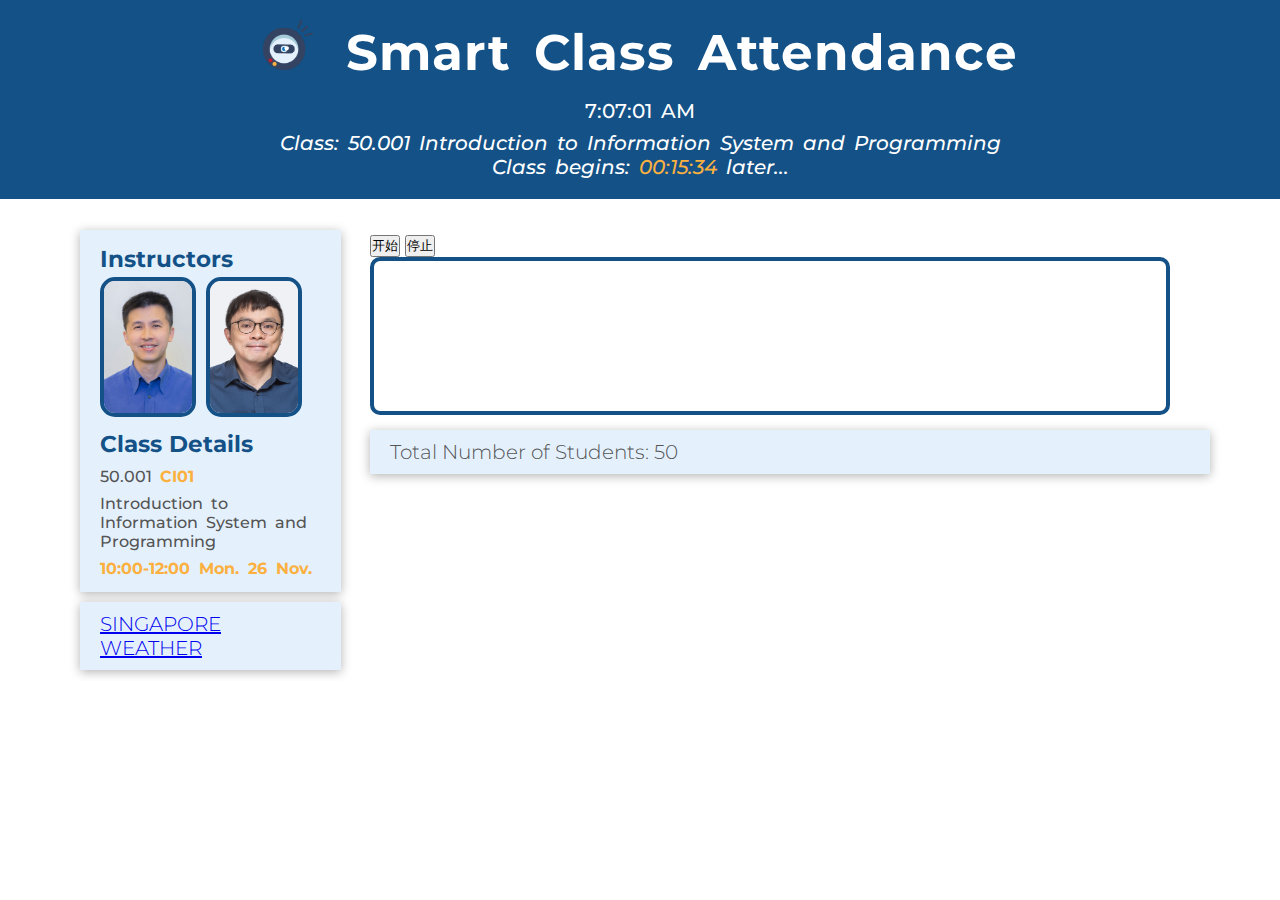
<file: Face_detection_Interface/index.html>
<!DOCTYPE html>
<html lang="en">
<head>
    <meta charset="UTF-8">
    <title>Face Detection Interface</title>
    <meta name="viewport" content="width=device-width, initial-scale=1">
    <script src="https://code.jquery.com/jquery-3.3.1.js"></script>
    <script src="resource/Js/camera.js"></script>
    <link rel="stylesheet" type="text/css" href="resource/css/grid.css">
    <link rel="stylesheet" type="text/css" href="resource/css/style.css">
    <link href="https://fonts.googleapis.com/css?family=Montserrat:300,300i,400,400i,500,600,700,800" rel="stylesheet">
    <link href="//netdna.bootstrapcdn.com/font-awesome/4.7.0/css/font-awesome.min.css" rel="stylesheet">

    <script src="resource/Js/tracking/tracking-min.js"></script>
    <script src="resource/Js/tracking/tracking.js"></script>
    <script src="resource/Js/tracking/data/face.js"></script>

    <script src="resource/Js/face-api/face-api.js"></script>

</head>
<body>
    <header>
        <div class="title-banner">
            <div class="row">
                <h1 class="title-text">
                    <img class="logo" src="resource/img/Logo.png">
                    Smart Class Attendance
                </h1>
                <div class="row time-display">
                    <h4><span id="datetime" style="text-align: center"></span></h4>
                    <script>
                      setInterval(function() {
                        var dt = new Date();
                        document.getElementById("datetime").innerHTML = dt.toLocaleTimeString("en-US");
                      })
                    </script>
                </div>
            </div>
            <div>
                <h4 class="class-detail">Class: 50.001 Introduction to Information System and Programming</h4>
                <h4 class="class-detail">Class begins:
                    <span>00:15:34</span>
                    later...
                </h4>
            </div>
        </div>
    </header>

    <section class="row main-interface">
        <div class="col span-1-of-4">
            <div class="row class-more-detail">
                <h3>Instructors</h3>
                <img src="resource/img/teacher1.webp" class="teacher">
                <img src="resource/img/teacher2.webp" class="teacher">
                <h3>Class Details</h3>
                <h4>50.001 <b>CI01</b></h4>
                <h4>Introduction to Information System and Programming</h4>
                <h4><b>10:00-12:00 Mon. 26 Nov.</b></h4>
            </div>
            <div class="row weather">
                <a class="weatherwidget-io" href="https://forecast7.com/en/1d36103d87/singapore/" data-label_1="SINGAPORE" data-label_2="WEATHER" data-icons="Climacons Animated" data-days="3" data-theme="original" >SINGAPORE WEATHER</a>
                <script>
                  !function(d,s,id){var js,fjs=d.getElementsByTagName(s)[0];if(!d.getElementById(id)){js=d.createElement(s);js.id=id;js.src='https://weatherwidget.io/js/widget.min.js';fjs.parentNode.insertBefore(js,fjs);}}(document,'script','weatherwidget-io-js');
                </script>
            </div>
        </div>
        <div class="col span-3-of-4 face-detection">
            <div class="row">
                <div class="row face-detection-area">
                    <button class="start-take-photo" onclick="startTakePhoto()">开始</button>
                    <button class="stop-take-photo" onclick="stopTakePhoto()">停止</button>
                    <video id="v"></video>
                    <canvas id="canvas" style="visibility: hidden; display: none"></canvas>
                </div>
                <div class="row attendance-situation">
                    <p id="attendance-status"></p>
                    <p>Total Number of Students: <span>50</span></p>
                </div>
            </div>
            <canvas class="web_camera"></canvas>
        </div>
    </section>

</body>
<script>
  turnOnCamera();
</script>
</html>
</file>
<file: Face_detection_Interface/resource/css/grid.css>
/*  SECTIONS  ============================================================================= */

.section {
	clear: both;
	padding: 0px;
	margin: 0px;
}

/*  GROUPING  ============================================================================= */

.row {
    zoom: 1; /* For IE 6/7 (trigger hasLayout) */
}

.row:before,
.row:after {
    content:"";
    display:table;
}
.row:after {
    clear:both;
}

/*  GRID COLUMN SETUP   ==================================================================== */

.col {
	display: block;
	float:left;
	margin: 1% 0 1% 1.6%;
}

.col:first-child { margin-left: 0; } /* all browsers except IE6 and lower */


/*  REMOVE MARGINS AS ALL GO FULL WIDTH AT 480 PIXELS */

@media only screen and (max-width: 480px) {
	.col { 
		/*margin: 1% 0 1% 0%;*/
        margin: 0;
	}
}


/*  GRID OF TWO   ============================================================================= */


.span-2-of-2 {
	width: 100%;
}

.span-1-of-2 {
	width: 49.2%;
}

/*  GO FULL WIDTH AT LESS THAN 480 PIXELS */

@media only screen and (max-width: 480px) {
	.span-2-of-2 {
		width: 100%; 
	}
	.span-1-of-2 {
		width: 100%; 
	}
}


/*  GRID OF THREE   ============================================================================= */

	
.span-3-of-3 {
	width: 100%; 
}

.span-2-of-3 {
	width: 66.13%; 
}

.span-1-of-3 {
	width: 32.26%; 
}


/*  GO FULL WIDTH AT LESS THAN 480 PIXELS */

@media only screen and (max-width: 480px) {
	.span-3-of-3 {
		width: 100%; 
	}
	.span-2-of-3 {
		width: 100%; 
	}
	.span-1-of-3 {
		width: 100%;
	}
}

/*  GRID OF FOUR   ============================================================================= */

	
.span-4-of-4 {
	width: 100%; 
}

.span-3-of-4 {
	width: 74.6%; 
}

.span-2-of-4 {
	width: 49.2%; 
}

.span-1-of-4 {
	width: 23.8%; 
}


/*  GO FULL WIDTH AT LESS THAN 480 PIXELS */

@media only screen and (max-width: 480px) {
	.span-4-of-4 {
		width: 100%; 
	}
	.span-3-of-4 {
		width: 100%; 
	}
	.span-2-of-4 {
		width: 100%; 
	}
	.span-1-of-4 {
		width: 100%; 
	}
}


/*  GRID OF FIVE   ============================================================================= */

	
.span-5-of-5 {
	width: 100%;
}

.span-4-of-5 {
  	width: 79.68%; 
}

.span-3-of-5 {
  	width: 59.36%; 
}

.span-2-of-5 {
  	width: 39.04%;
}

.span-1-of-5 {
  	width: 18.72%;
}


/*  GO FULL WIDTH AT LESS THAN 480 PIXELS */

@media only screen and (max-width: 480px) {
	.span-5-of-5 {
		width: 100%; 
	}
	.span-4-of-5 {
		width: 100%; 
	}
	.span-3-of-5 {
		width: 100%; 
	}
	.span-2-of-5 {
		width: 100%; 
	}
	.span-1-of-5 {
		width: 100%; 
	}
}


/*  GRID OF SIX   ============================================================================= */


.span-6-of-6 {
	width: 100%;
}

.span-5-of-6 {
  	width: 83.06%;
}

.span-4-of-6 {
  	width: 66.13%;
}

.span-3-of-6 {
  	width: 49.2%;
}

.span-2-of-6 {
  	width: 32.26%;
}

.span-1-of-6 {
  	width: 15.33%;
}


/*  GO FULL WIDTH AT LESS THAN 480 PIXELS */

@media only screen and (max-width: 480px) {
	.span-6-of-6 {
		width: 100%; 
	}
	.span-5-of-6 {
		width: 100%; 
	}
	.span-4-of-6 {
		width: 100%; 
	}
	.span-3-of-6 {
		width: 100%; 
	}
	.span-2-of-6 {
		width: 100%; 
	}
	.span-1-of-6 {
		width: 100%; 
	}
}



/*  GRID OF SEVEN   ============================================================================= */


.span-7-of-7 {
	width: 100%;
}

.span-6-of-7 {
	width: 85.48%;
}

.span-5-of-7 {
  	width: 70.97%;
}

.span-4-of-7 {
  	width: 56.45%;
}

.span-3-of-7 {
  	width: 41.94%;
}

.span-2-of-7 {
  	width: 27.42%;
}

.span-1-of-7 {
  	width: 12.91%;
}


/*  GO FULL WIDTH AT LESS THAN 480 PIXELS */

@media only screen and (max-width: 480px) {
	.span-7-of-7 {
		width: 100%; 
	}
	.span-6-of-7 {
		width: 100%; 
	}
	.span-5-of-7 {
		width: 100%; 
	}
	.span-4-of-7 {
		width: 100%; 
	}
	.span-3-of-7 {
		width: 100%; 
	}
	.span-2-of-7 {
		width: 100%; 
	}
	.span-1-of-7 {
		width: 100%; 
	}
}


/*  GRID OF EIGHT   ============================================================================= */

	
.span-8-of-8 {
	width: 100%;
}

.span-7-of-8 {
	width: 87.3%; 
}

.span-6-of-8 {
	width: 74.6%; 
}

.span-5-of-8 {
	width: 61.9%; 
}

.span-4-of-8 {
	width: 49.2%; 
}

.span-3-of-8 {
	width: 36.5%;
}

.span-2-of-8 {
	width: 23.8%; 
}

.span-1-of-8 {
	width: 11.1%; 
}


/*  GO FULL WIDTH AT LESS THAN 480 PIXELS */

@media only screen and (max-width: 480px) {
	.span-8-of-8 {
		width: 100%; 
	}
	.span-7-of-8 {
		width: 100%; 
	}
	.span-6-of-8 {
		width: 100%; 
	}
	.span-5-of-8 {
		width: 100%; 
	}
	.span-4-of-8 {
		width: 100%; 
	}
	.span-3-of-8 {
		width: 100%; 
	}
	.span-2-of-8 {
		width: 100%; 
	}
	.span-1-of-8 {
		width: 100%; 
	}
}


/*  GRID OF NINE   ============================================================================= */


.span-9-of-9 {
	width: 100%;
}

.span-8-of-9 {
	width: 88.71%;
}

.span-7-of-9 {
	width: 77.42%; 
}

.span-6-of-9 {
	width: 66.13%; 
}

.span-5-of-9 {
	width: 54.84%; 
}

.span-4-of-9 {
	width: 43.55%; 
}

.span-3-of-9 {
	width: 32.26%;
}

.span-2-of-9 {
	width: 20.97%; 
}

.span-1-of-9 {
	width: 9.68%; 
}


/*  GO FULL WIDTH AT LESS THAN 480 PIXELS */

@media only screen and (max-width: 480px) {
	.span-9-of-9 {
		width: 100%; 
	}
	.span-8-of-9 {
		width: 100%; 
	}
	.span-7-of-9 {
		width: 100%; 
	}
	.span-6-of-9 {
		width: 100%; 
	}
	.span-5-of-9 {
		width: 100%; 
	}
	.span-4-of-9 {
		width: 100%; 
	}
	.span-3-of-9 {
		width: 100%; 
	}
	.span-2-of-9 {
		width: 100%; 
	}
	.span-1-of-9 {
		width: 100%; 
	}
}


/*  GRID OF TEN   ============================================================================= */


.span-10-of-10 {
	width: 100%;
}

.span-9-of-10 {
	width: 89.84%;
}

.span-8-of-10 {
	width: 79.68%;
}

.span-7-of-10 {
	width: 69.52%; 
}

.span-6-of-10 {
	width: 59.36%; 
}

.span-5-of-10 {
	width: 49.2%; 
}

.span-4-of-10 {
	width: 39.04%; 
}

.span-3-of-10 {
	width: 28.88%;
}

.span-2-of-10 {
	width: 18.72%; 
}

.span-1-of-10 {
	width: 8.56%; 
}


/*  GO FULL WIDTH AT LESS THAN 480 PIXELS */

@media only screen and (max-width: 480px) {
	.span-10-of-10 {
		width: 100%; 
	}
	.span-9-of-10 {
		width: 100%; 
	}
	.span-8-of-10 {
		width: 100%; 
	}
	.span-7-of-10 {
		width: 100%; 
	}
	.span-6-of-10 {
		width: 100%; 
	}
	.span-5-of-10 {
		width: 100%; 
	}
	.span-4-of-10 {
		width: 100%; 
	}
	.span-3-of-10 {
		width: 100%; 
	}
	.span-2-of-10 {
		width: 100%; 
	}
	.span-1-of-10 {
		width: 100%; 
	}
}


/*  GRID OF ELEVEN   ============================================================================= */

.span-11-of-11 {
	width: 100%;
}

.span-10-of-11 {
	width: 90.76%;
}

.span-9-of-11 {
	width: 81.52%;
}

.span-8-of-11 {
	width: 72.29%;
}

.span-7-of-11 {
	width: 63.05%; 
}

.span-6-of-11 {
	width: 53.81%; 
}

.span-5-of-11 {
	width: 44.58%; 
}

.span-4-of-11 {
	width: 35.34%; 
}

.span-3-of-11 {
	width: 26.1%;
}

.span-2-of-11 {
	width: 16.87%; 
}

.span-1-of-11 {
	width: 7.63%; 
}


/*  GO FULL WIDTH AT LESS THAN 480 PIXELS */

@media only screen and (max-width: 480px) {
	.span-11-of-11 {
		width: 100%; 
	}
	.span-10-of-11 {
		width: 100%; 
	}
	.span-9-of-11 {
		width: 100%; 
	}
	.span-8-of-11 {
		width: 100%; 
	}
	.span-7-of-11 {
		width: 100%; 
	}
	.span-6-of-11 {
		width: 100%; 
	}
	.span-5-of-11 {
		width: 100%; 
	}
	.span-4-of-11 {
		width: 100%; 
	}
	.span-3-of-11 {
		width: 100%; 
	}
	.span-2-of-11 {
		width: 100%; 
	}
	.span-1-of-11 {
		width: 100%; 
	}
}


/*  GRID OF TWELVE   ============================================================================= */

.span-12-of-12 {
	width: 100%;
}

.span-11-of-12 {
	width: 91.53%;
}

.span-10-of-12 {
	width: 83.06%;
}

.span-9-of-12 {
	width: 74.6%;
}

.span-8-of-12 {
	width: 66.13%;
}

.span-7-of-12 {
	width: 57.66%; 
}

.span-6-of-12 {
	width: 49.2%; 
}

.span-5-of-12 {
	width: 40.73%; 
}

.span-4-of-12 {
	width: 32.26%; 
}

.span-3-of-12 {
	width: 23.8%;
}

.span-2-of-12 {
	width: 15.33%; 
}

.span-1-of-12 {
	width: 6.86%; 
}


/*  GO FULL WIDTH AT LESS THAN 480 PIXELS */

@media only screen and (max-width: 480px) {
	.span-12-of-12 {
		width: 100%; 
	}
	.span-11-of-12 {
		width: 100%; 
	}
	.span-10-of-12 {
		width: 100%; 
	}
	.span-9-of-12 {
		width: 100%; 
	}
	.span-8-of-12 {
		width: 100%; 
	}
	.span-7-of-12 {
		width: 100%; 
	}
	.span-6-of-12 {
		width: 100%; 
	}
	.span-5-of-12 {
		width: 100%; 
	}
	.span-4-of-12 {
		width: 100%; 
	}
	.span-3-of-12 {
		width: 100%; 
	}
	.span-2-of-12 {
		width: 100%; 
	}
	.span-1-of-12 {
		width: 100%; 
	}
}
</file>
<file: Face_detection_Interface/resource/css/style.css>
/*
Theme Blue: #135187
Light Blue: #E4F1FD
Medium Blue: #2F7DC0

Orange: #FBB040
 */

/* ----------------------------------------------- */
/* Basic setup */
/* ----------------------------------------------- */
* {
  margin: 0;
  padding: 0;
  box-sizing: border-box;
}

html,
body {
  background-color: #fff;
  color: #555;
  font-family: 'Montserrat','思源黑体',sans-serif;
  font-weight: 300;
  font-size: 20px;
  text-rendering: optimizeLegibility;
  overflow-x: hidden;
}

/* ----------------------------------------------- */
/* REUSABLE COMPONENTS */
/* ----------------------------------------------- */
.row {
  max-width: 1140px;
  margin: 0 auto;
}
/* ----- HEADINGS ----- */
h1 {
  font-weight: bold;
  margin-top: 0;
  margin-bottom: 16px;
  color: #ffffff;
  font-size:250%;
  word-spacing: 8px;
  letter-spacing: 1px;

}
h3{
  line-height: 90%;
}


h4 {
  font-weight: 500;
  margin-bottom: 0;
  color: #ffffff;
  font-style: 50%;
  word-spacing: 4px;

}

/* ----- PARAGRAPHS ----- */
.box p{
  font-size: 75%;
  line-height: 150%;
  font-weight: lighter;
  color:#555555;
}

/* ----------------------------------------------- */
/* Header Title */
/* ----------------------------------------------- */

.title-banner{
  background-color: #135187;
  text-align: center;
  vertical-align: middle;
  padding-top: 20px;
  padding-bottom: 20px;
}
.logo{
  display: inline-block;
  height:50px;
  width:auto;
  margin-right:10px;
}
.class-detail{
  font-style: italic;
}
.class-detail span{
  color: #FBB040;
}

/* ----------------------------------------------- */
/* Content Left Column */
/* ----------------------------------------------- */

.class-more-detail{
  padding: 10px 20px 10px 20px;
  background-color: #E4F1FD;
  box-shadow: 0 2px 10px rgba(0, 0, 0, 0.3);
  margin-top: 20px;
  margin-left: 10px;

}

.class-more-detail h3{
  margin-top: 8px;
  margin-bottom: 8px;
  color: #135187;
}

.class-more-detail h4{
  padding-top: 4px;
  padding-bottom: 4px;
  color: #555555;
  font-weight: 500;
  font-size: 80%;
}
.class-more-detail h4 b{
  color: #FBB040;
}
.teacher{
  margin-right: 10px;
  float: left;
  height: 140px;
  width: auto;
  border-radius: 15px;
  border: 4px solid #135187;
  margin-bottom: 16px;
}

.weather{
  padding: 10px 20px 10px 20px;
  background-color: #E4F1FD;
  box-shadow: 0 2px 10px rgba(0, 0, 0, 0.3);
  margin-top: 10px;
  margin-left: 10px;
}

.weather h4{
  padding-top: 4px;
  padding-bottom: 4px;
  color: #555555;
  font-weight: 500;
  font-size: 80%;
}

.weather h3{
  margin-top: 8px;
  margin-bottom: 8px;
  color: #135187;
}
.weatherwidget-io{
  border-radius: 4px;
}

.time-display{
  text-align: center;
  margin-bottom: 8px;
}
.time-display h3{
  text-align: center;
}

.face-detection{
  margin-top: 32px;
  padding-left: 10px;
}

#c,#v{
  border-radius: 10px;
  border: 4px solid #135187;
  width: 800px;
  height: auto;
  display: inline-block;
}

#datetime{
  width: auto;
}

.attendance-situation{
  padding: 10px 20px 10px 20px;
  background-color: #E4F1FD;
  box-shadow: 0 2px 10px rgba(0, 0, 0, 0.3);
  margin-top: 10px;
}
</file>
